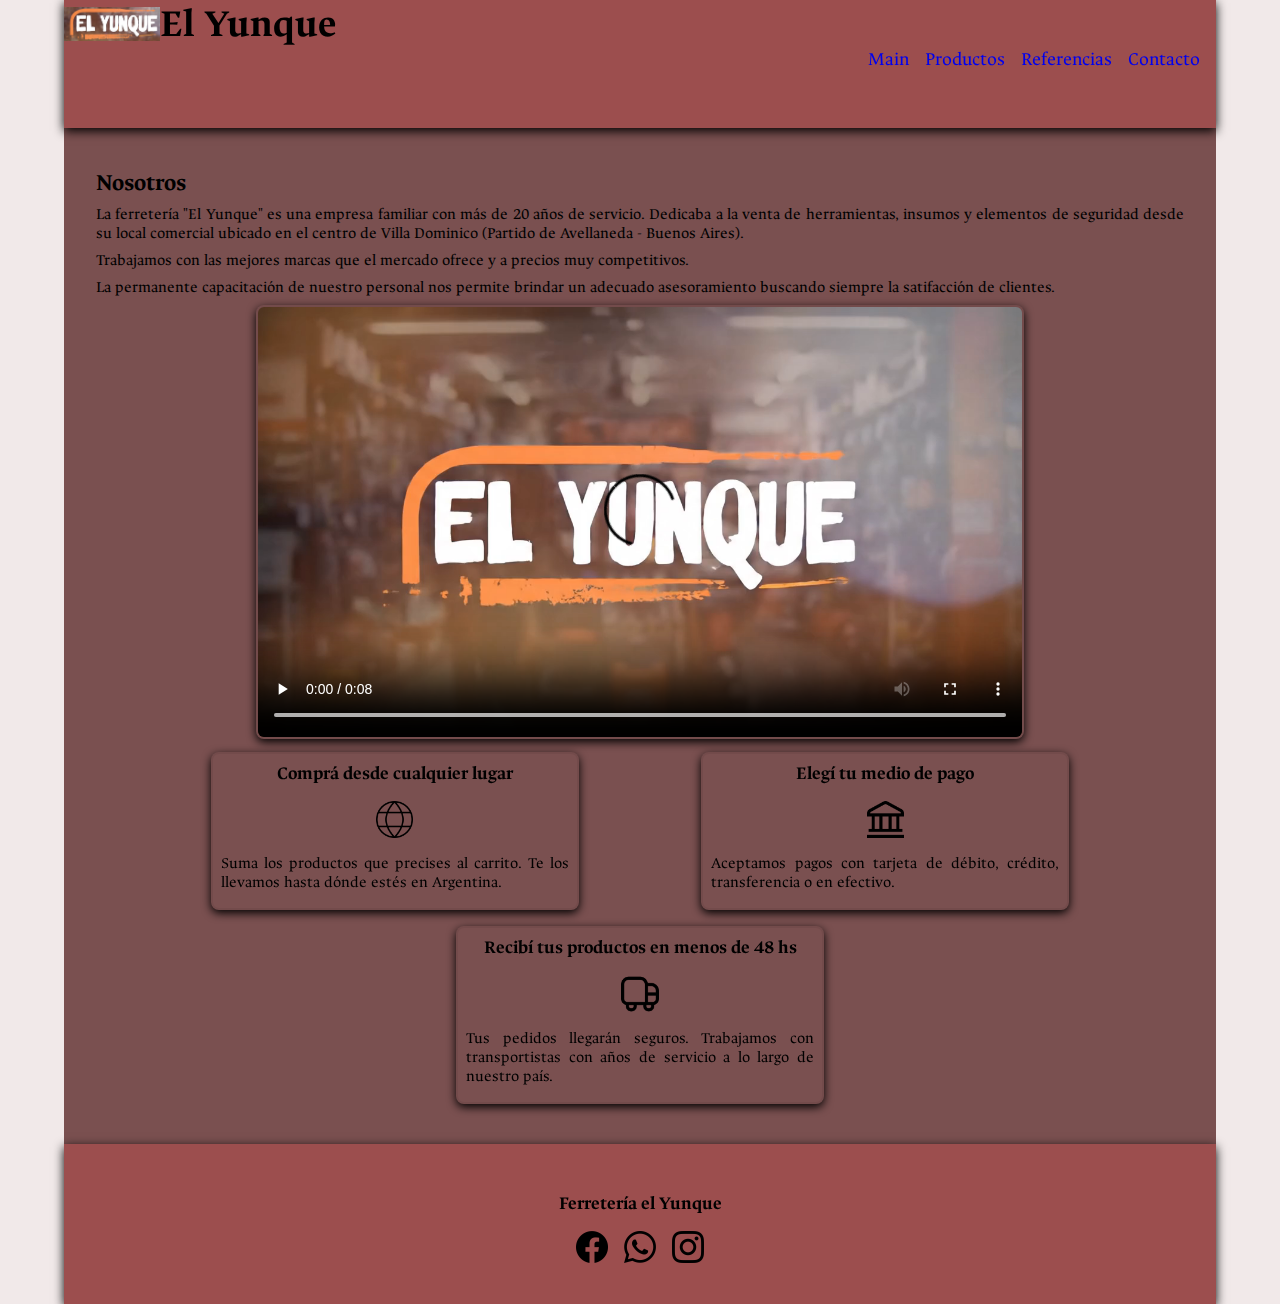
<file: index.html>
<!DOCTYPE html>
<html lang="es">
<head>
    <meta charset="UTF-8">
    <meta name="viewport" content="width=device-width, initial-scale=1.0">
    <!-- Google Fonts-->
    <link rel="preconnect" href="https://fonts.googleapis.com">
    <link rel="preconnect" href="https://fonts.gstatic.com" crossorigin>
    <link href="https://fonts.googleapis.com/css2?family=Ancizar+Serif:ital,wght@0,300..900;1,300..900&display=swap" rel="stylesheet">
    <!-- Linea de estilos para el index -->
     <link rel="stylesheet" href=".\css\estilo_index.css">
    <title>El Yunque</title>
</head>
<body>

    <header>

        <section class="logo">
            <img class="imglogo" src=".\imagenes\logos\yunque.png" alt="Yunque" >
            <h1>El Yunque</h1>
        </section>

        <nav >
            <ul>
                    <li><a href="./index.html" target="_blanck">Main</a></li>
                    <li><a href="./productos.html" target="_blanck">Productos</a> </li>
                    <li><a href="./referencias.html" target="_blanck">Referencias</a></li>
                    <li><a href="./contacto.html" target="_blanck">Contacto</a></li>

            </ul>
        </nav>

    </header>

    <main>
        <section class="nosotros">
            <h2>Nosotros</h2>
            <p>La ferretería "El Yunque" es una empresa familiar con más de 20 años de servicio. 
            Dedicaba a la venta de herramientas, insumos y elementos de seguridad desde su local 
                comercial ubicado en el centro de Villa Dominico (Partido de Avellaneda - Buenos Aires). </p>
            <p>Trabajamos con las mejores marcas que el mercado ofrece y a precios 
                muy competitivos.</p>
            <p>La permanente capacitación de nuestro personal nos permite brindar un adecuado asesoramiento
                buscando siempre la satifacción de clientes.</p>
        </section>

        <section class="marco_video">
            <video class="video" controls > 
                <source src=".\video\el-yunque.mp4" type="video/mp4"> 
                <track src=".\video\subtitulos.vtt" kind="subtitles" srclang="es" label="Español" default> 
            </video> 
        </section>

        <section class="atencion">
                <section class="tarjeta">
                    <h3>Comprá desde cualquier lugar </h3>
                    <img src=".\imagenes\logos\globe.png" alt="Compra desde cualquier lugar">
                    <p> Suma los productos que precises al carrito. Te los llevamos hasta dónde estés en Argentina.</p>
                </section>

                <section class="tarjeta">
                    <h3>Elegí tu medio de pago</h3>
                    <img src=".\imagenes\logos\bank.png" alt="Medios de pago">
                    <p> Aceptamos pagos con tarjeta de débito, crédito, transferencia o en efectivo.</p>        
                </section>

                <section class="tarjeta">
                    <h3>Recibí tus productos en menos de 48 hs</h3>
                    <img src=".\imagenes\logos\truck-side.png" alt="Recibi tu producto en 48hs">
                    <p> Tus pedidos llegarán seguros. Trabajamos con transportistas con años de servicio a lo largo de nuestro país.</p>        
                </section>
         </section>      
    </main>


    <footer>
        <h3>Ferretería el Yunque</h3>
        <section class="sociales">
            <a href="https://es-la.facebook.com/" target="_blanck"> <img src=".\imagenes\logos\facebook.png" alt="Facebook">   </a>
            <a href="https://web.whatsapp.com/" target="_blanck"> <img src=".\imagenes\logos\whatsapp.png" alt="Whatsapp">   </a>
            <a href="https://www.instagram.com/" target="_blanck"> <img src=".\imagenes\logos\instagram.png" alt="Instagram"> </a>
        </section>
    </footer>
    
</body>
</html>
</file>
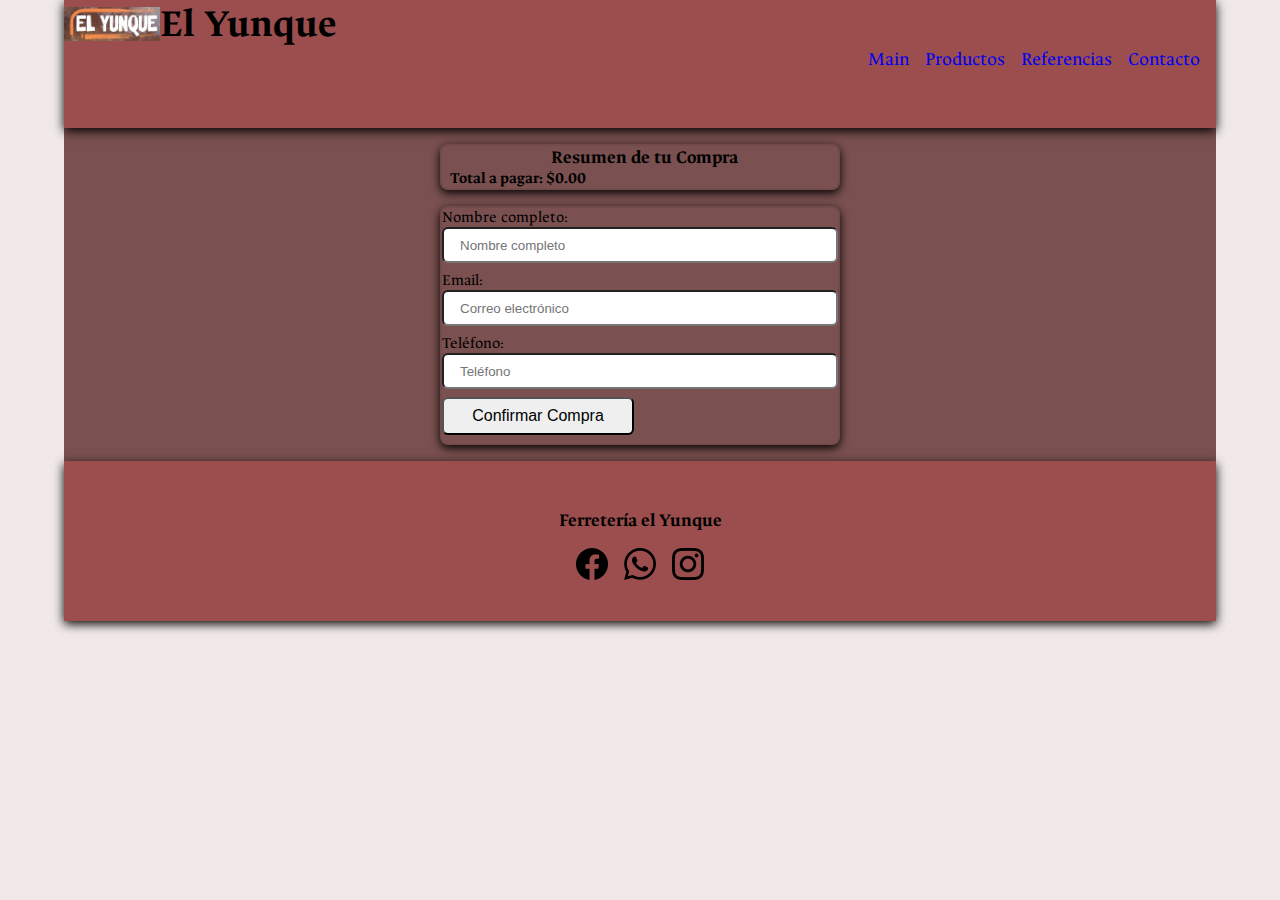
<file: compra.html>
<!DOCTYPE html>
<html lang="es">
<head>
    <meta charset="UTF-8">
    <meta name="viewport" content="width=device-width, initial-scale=1.0">
    <!-- Google Fonts-->
    <link rel="preconnect" href="https://fonts.googleapis.com">
    <link rel="preconnect" href="https://fonts.gstatic.com" crossorigin>
    <link href="https://fonts.googleapis.com/css2?family=Ancizar+Serif:ital,wght@0,300..900;1,300..900&display=swap" rel="stylesheet"> 
    <!-- Linea de estilos para el contacto -->
    <link rel="stylesheet" href=".\css\estilo_compra.css">
    <title>Compra</title>
</head>
<body>

    <header>

        <section class="logo">
            <img class="imglogo" src=".\imagenes\logos\yunque.png" alt="Yunque" width="15%">
            <h1>El Yunque</h1>
        </section>

        <nav >
            <ul>
                    <li><a href="./index.html" target="_blanck">Main</a></li>
                    <li><a href="./productos.html" target="_blanck">Productos</a> </li>
                    <li><a href="./referencias.html" target="_blanck">Referencias</a></li>
                    <li><a href="./contacto.html" target="_blanck">Contacto</a></li>

            </ul>
        </nav>

    </header>


    <main >
        <section class="resumen">
            <div id="detalle"></div>
        </section>

        <form id="formulario" action="https://formspree.io/f/mkgrwwap" method="POST">
            <!-- Aqui se pondran los datos de la compra al momento de enviar el email -->
            <textarea id="carritoData" name="carrito" style="display:none;"></textarea>
            <textarea id="totalCarrito" name="total" style="display:none;"></textarea>
            <!-- Datos del usuario -->
            <label>Nombre completo: </label>
            <input type="text" id="nombre" name="nombre" placeholder="Nombre completo" required>
            <label>Email: </label>
            <input type="email" id="contactoEmail" name="email" placeholder="Correo electrónico" required>
            <label>Teléfono: </label>
            <input type="tel" id="telefono" name="telefono" placeholder="Teléfono" required>
            <button type="submit" id="botonEnviar">Confirmar Compra</button>
        </form>


    </main>

    <footer>
        <h3>Ferretería el Yunque</h3>
        <section class="sociales">
            <a href="https://es-la.facebook.com/" target="_blanck"> <img src=".\imagenes\logos\facebook.png" alt="Facebook">   </a>
            <a href="https://web.whatsapp.com/" target="_blanck"> <img src=".\imagenes\logos\whatsapp.png" alt="Whatsapp">   </a>
            <a href="https://www.instagram.com/" target="_blanck"> <img src=".\imagenes\logos\instagram.png" alt="Instagram"> </a>
        </section>
    </footer>

    <script src=".\JS\compra.js"></script>
    
</body>
</html>
</file>
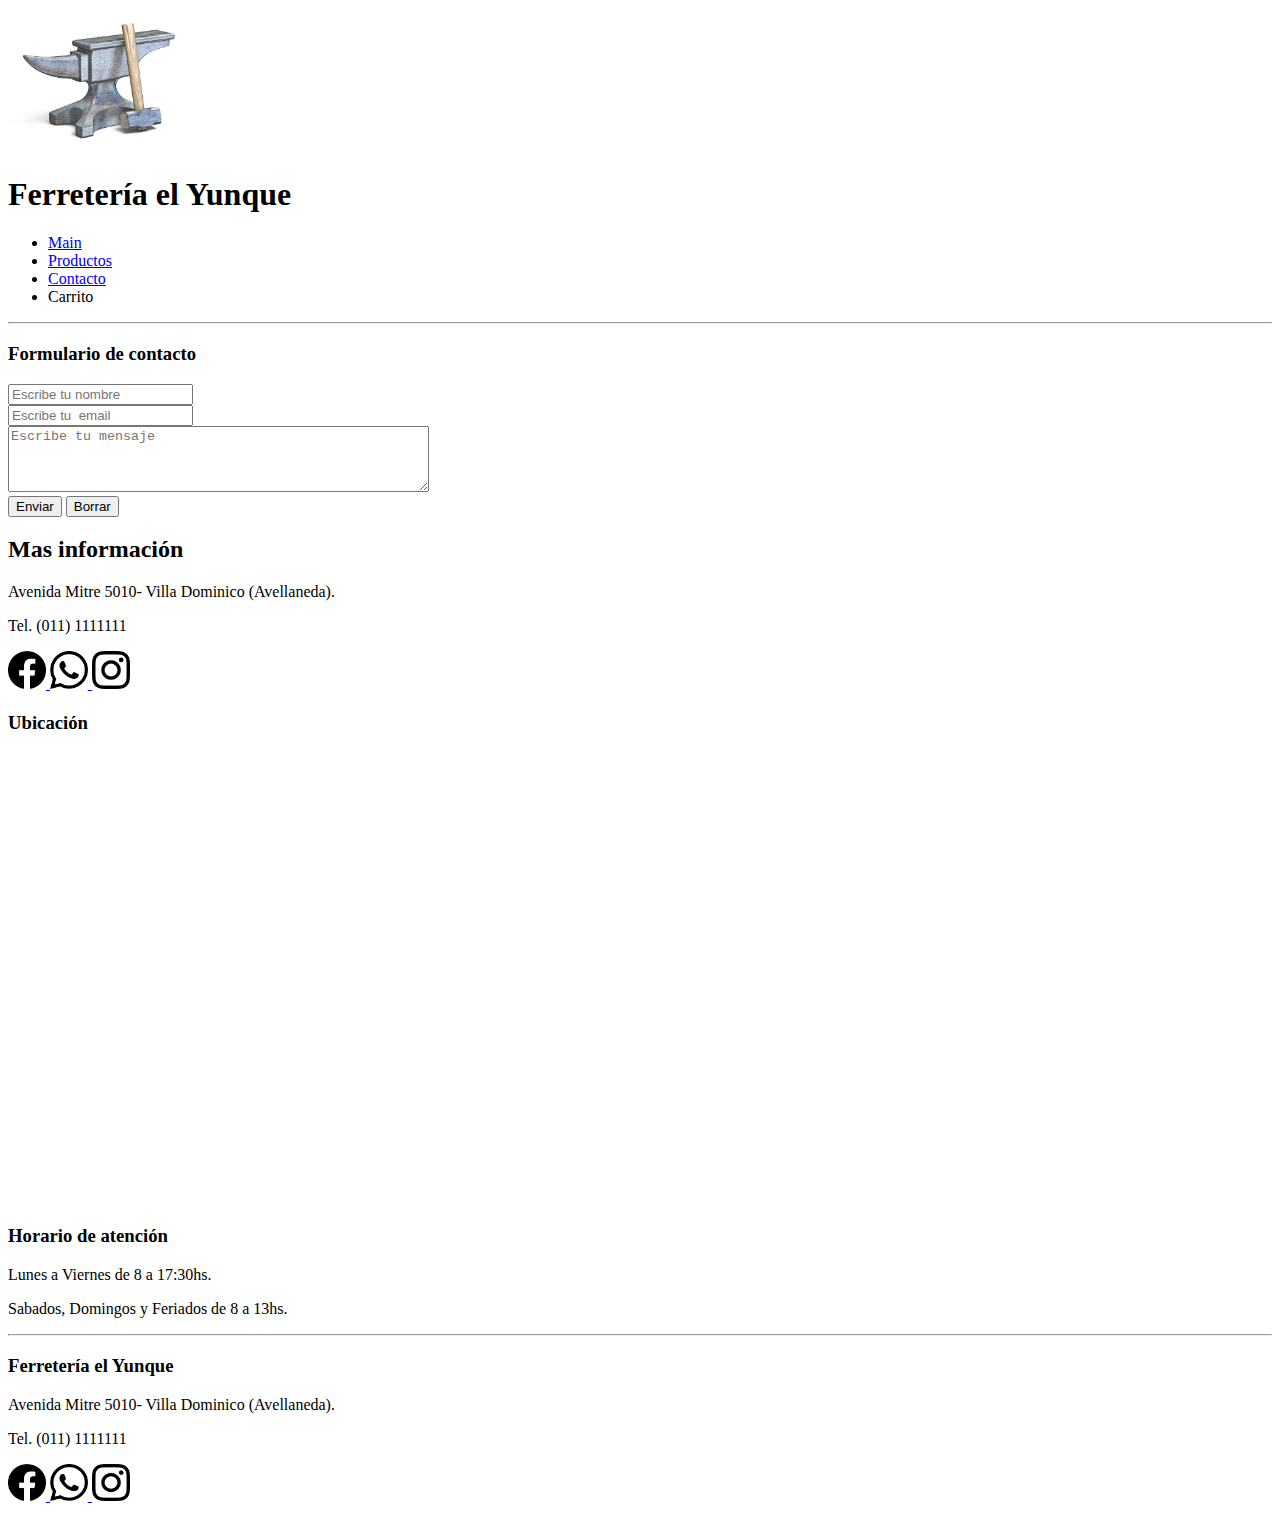
<file: contacto.html>
<!DOCTYPE html>
<html lang="es">
<head>
    <meta charset="UTF-8">
    <meta name="viewport" content="width=device-width, initial-scale=1.0">
    <title>Contacto</title>
</head>
<body>

    <header class="header">
        <img src=".\imagenes\logos\yunque.jpg" alt="Yunque" width="15%">
        <h1>Ferretería el Yunque</h1>
        <nav>
            <ul>
                <li><a href="index.html" target="_blanck">Main</a></li>
                
                <li><a href="productos.html">Productos</a>  </li>
  
                <li><a href="contacto.html" target="_blanck">Contacto</a></li>
                <li>Carrito</li>
            </ul>
        </nav>
    </header>
    <hr>
    <main class="main">
        <section>
            <h3>Formulario de contacto</h3>
                <form action="https://formspree.io/f/mkgrwwap" method="POST"> 
                    <input type="text" name="nombre" id="nombre" placeholder="Escribe tu nombre"> 
                    <br>
                    <input type="email" name="email" id="email" placeholder="Escribe tu  email"> 
                    <br>
                    <textarea name="mensaje" id="mensaje" rows="4" cols="50" placeholder="Escribe tu mensaje"></textarea> 
                    <br>
                    <button type="submit">Enviar</button>    
                    <button type="reset">Borrar</button>       
                </form>
        </section>
        <section>
            <h2>Mas información</h2>
                <p>Avenida Mitre 5010- Villa Dominico (Avellaneda).</p>
                <p>Tel. (011) 1111111 </p>
                <section class="sociales">
                    <a href="#"> <img src=".\imagenes\logos\facebook.png" alt="Facebook" width="3%">   </a>
                    <a href="#"> <img src=".\imagenes\logos\whatsapp.png" alt="Whatsapp" width="3%">   </a>
                    <a href="#"> <img src=".\imagenes\logos\instagram.png" alt="Instagram" width="3%"> </a>
                </section>
        </section>
        <section>
            <h3>Ubicación</h3>
            <iframe src="https://www.google.com/maps/embed?pb=!1m18!1m12!1m3!1d3280.405727782314!2d-58.33193392495252!3d-34.69494517292161!2m3!1f0!2f0!3f0!3m2!1i1024!2i768!4f13.1!3m3!1m2!1s0x95a332f6f9fd66df%3A0xd01b864685672675!2sAv.%20Bartolom%C3%A9%20Mitre%205010%2C%20B1874ABS%20Villa%20Dominico%2C%20Provincia%20de%20Buenos%20Aires!5e0!3m2!1ses!2sar!4v1745419584564!5m2!1ses!2sar" width="600" height="450" style="border:0;" allowfullscreen="" loading="lazy" referrerpolicy="no-referrer-when-downgrade"></iframe>
        </section>
        <section>
            <h3>Horario de atención</h3>
            <p>Lunes a Viernes de 8 a 17:30hs.</p>
            <p>Sabados, Domingos y Feriados de 8 a 13hs.</p>

        </section>
    </main>

    <hr>
    <footer class="footer">
        <h3>Ferretería el Yunque</h3>
        <p>Avenida Mitre 5010- Villa Dominico (Avellaneda).</p>
        <p>Tel. (011) 1111111 </p>
        <section class="sociales">
            <a href="#"> <img src=".\imagenes\logos\facebook.png" alt="Facebook" width="3%">   </a>
            <a href="#"> <img src=".\imagenes\logos\whatsapp.png" alt="Whatsapp" width="3%">   </a>
            <a href="#"> <img src=".\imagenes\logos\instagram.png" alt="Instagram" width="3%"> </a>
        </section>
    </footer>
    
</body>
</html>
</file>
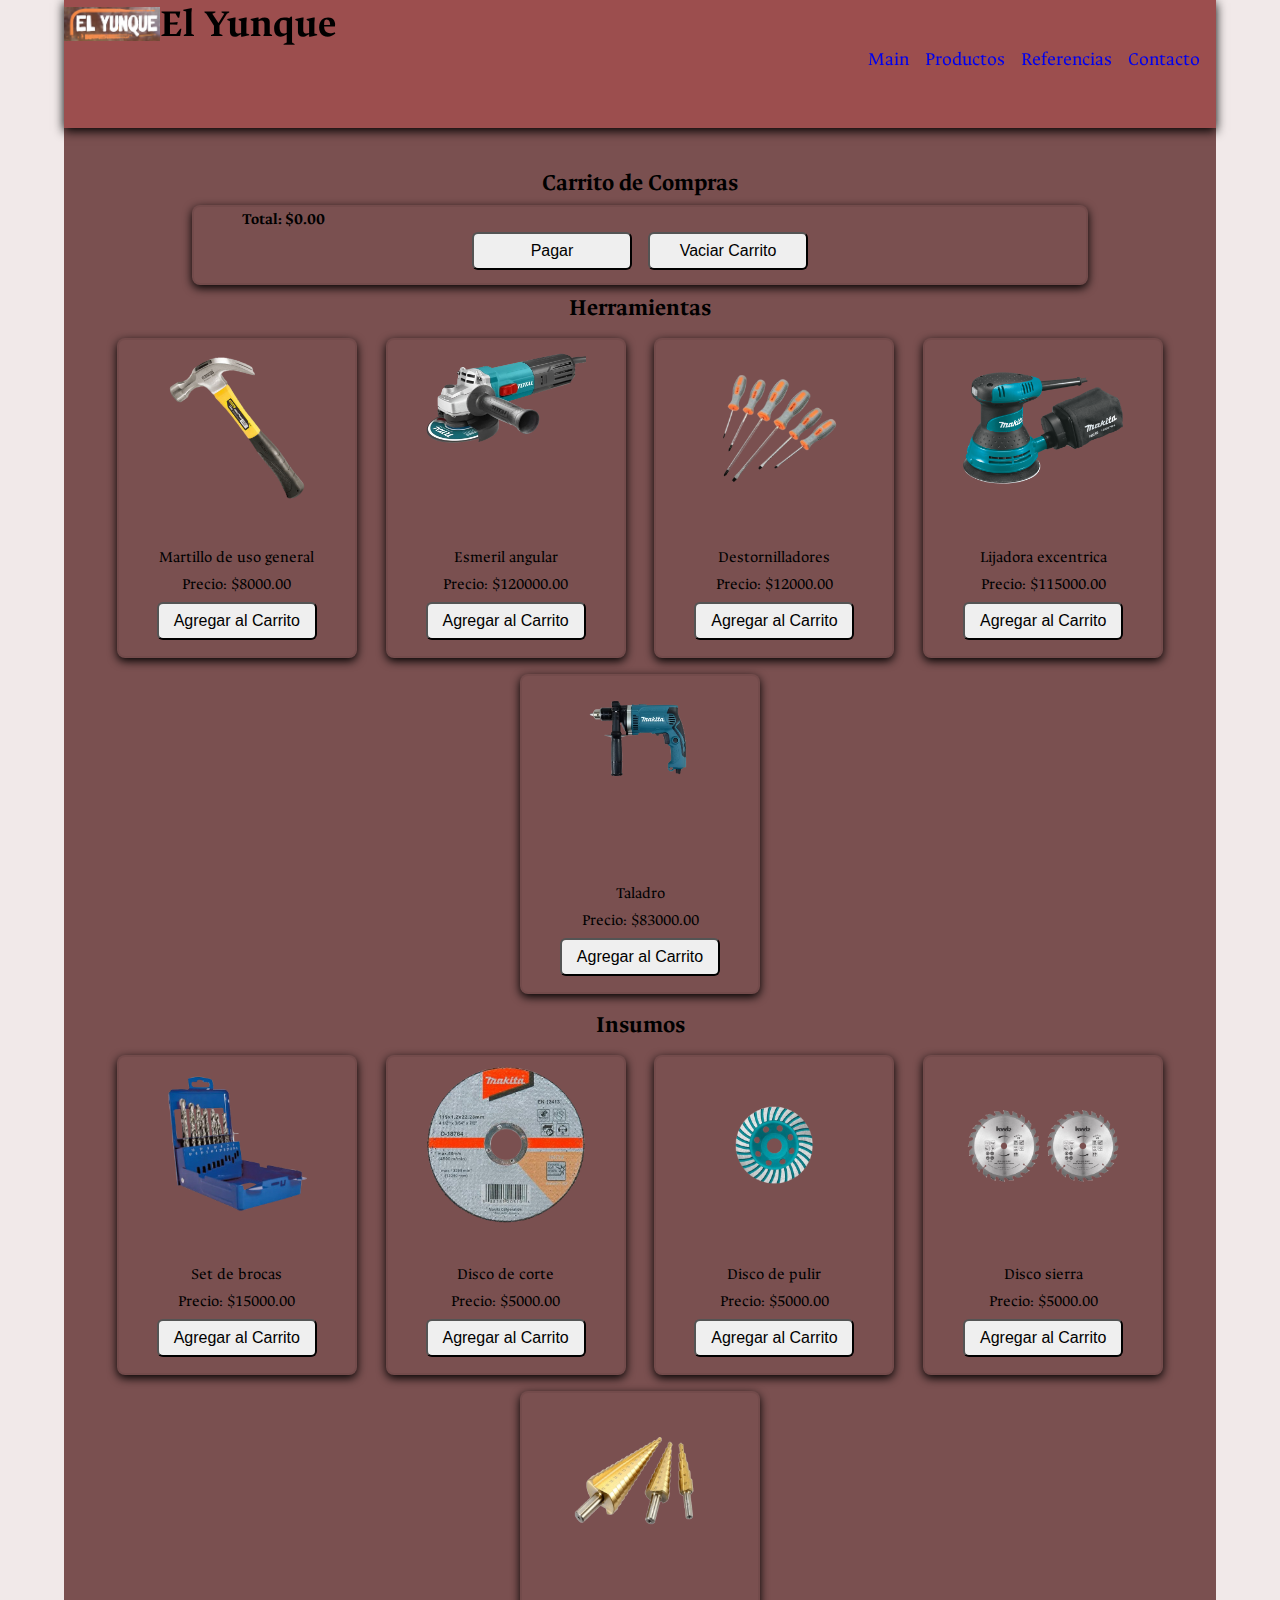
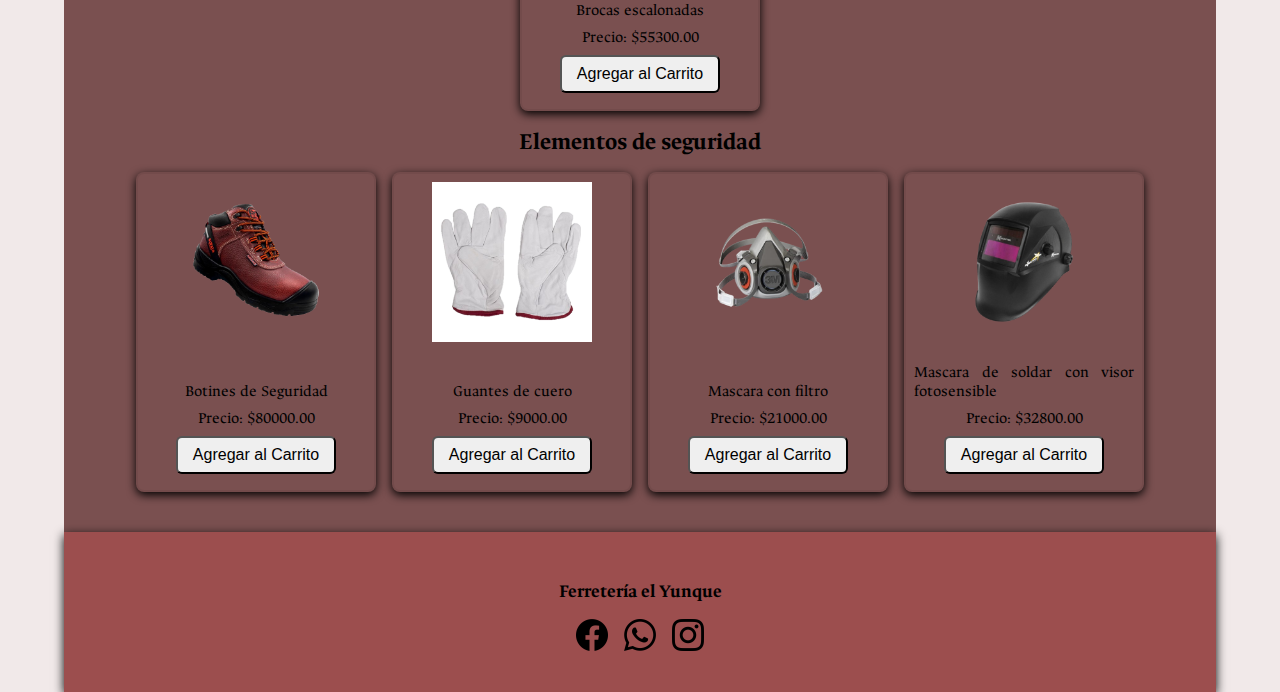
<file: productos.html>
<!DOCTYPE html>
<html lang="es">
<head>
    <meta charset="UTF-8">
    <meta name="viewport" content="width=device-width, initial-scale=1.0">
    <!-- Google Fonts-->
    <link rel="preconnect" href="https://fonts.googleapis.com">
    <link rel="preconnect" href="https://fonts.gstatic.com" crossorigin>
    <link href="https://fonts.googleapis.com/css2?family=Ancizar+Serif:ital,wght@0,300..900;1,300..900&display=swap" rel="stylesheet">
    

    <!-- Linea de estilos para los productos en oferta -->
    <link rel="stylesheet" href=".\css\estilo_productos.css">
    <title>Productos</title>
</head>
<body>

    <header>

        <section class="logo">
            <img class="imglogo" src=".\imagenes\logos\yunque.png" alt="Yunque" width="15%">
            <h1>El Yunque</h1>
        </section>

        <nav >
            <ul>
                    <li><a href="./index.html" target="_blanck">Main</a></li>
                    <li><a href="./productos.html" target="_blanck">Productos</a> </li>
                    <li><a href="./referencias.html" target="_blanck">Referencias</a></li>
                    <li><a href="./contacto.html" target="_blanck">Contacto</a></li>

            </ul>
        </nav>

    </header>



    <main>
        <!-- Carrito de compras -->
        <h2>Carrito de Compras</h2>
        <section id="carrito">
                <!-- Listado de productos en el carrito -->
                <ul id="lista-carrito"></ul>
                <!-- Total de la compra -->
                <p>Total: $<span id="total-carrito">0.00</span></p>
                <!-- Botones del Carrito de compras-->
                 <section class="botones_carrito">
                    <button id="btnPagar">Pagar</button>
                    <button id="vaciar-carrito">Vaciar Carrito</button>
                </section>
        </section>


        <!-- Listado de productos -->

        <h2>Herramientas</h2>

        <section class="contenedor">

            <section class="tarjeta">   
                <section class="marco">     
                    <img src=".\imagenes\herramientas\martillo.png" alt="Martillo">
                </section>
                <p>Martillo de uso general</p>
                <p>Precio: $8000.00</p>
                <button class="comprar" data-id="1" data-nombre="Martillo" data-precio="8000.00">Agregar al Carrito</button>
            </section>

            <section class="tarjeta">
                <section class="marco">
                    <img src=".\imagenes\herramientas\esmeril_angular.png" alt="Esmeril angular" >                        
                </section>
                <p>Esmeril angular</p>
                <p>Precio: $120000.00</p>
                <button class="comprar" data-id="1" data-nombre="Esmeril angular" data-precio="120000.00">Agregar al Carrito</button>                    
            </section>

            <section class="tarjeta">
                <section class="marco">
                    <img src=".\imagenes\herramientas\destornillador.png" alt="Destornilladores" >                        
                </section>
                <p>Destornilladores</p>
                <p>Precio: $12000.00</p>
                <button class="comprar" data-id="1" data-nombre="Destornilladores" data-precio="12000.00">Agregar al Carrito</button>                    
            </section>

             <section class="tarjeta">
                <section class="marco">
                    <img src=".\imagenes\herramientas\lijadora_excentrica.png" alt="Lijadora excentrica" >                        
                </section>
                <p>Lijadora excentrica</p>
                <p>Precio: $115000.00</p>
                <button class="comprar" data-id="1" data-nombre="Lijadora excentrica" data-precio="115000.00" >Agregar al Carrito</button>                    
            </section>

            <section class="tarjeta">
                <section class="marco">
                    <img src=".\imagenes\herramientas\taladro.png" alt="Taladro" >                        
                </section>
                <p>Taladro</p>
                <p>Precio: $83000.00</p>
                <button class="comprar" data-id="1" data-nombre="Taladro"  data-precio="83000.00">Agregar al Carrito</button>                    
            </section>       
        </section>

        <h2>Insumos</h2>

        <section class="contenedor">
            <section class="tarjeta">
                <section class="marco">
                    <img src=".\imagenes\insumos\brocas_set.png" alt="Set de Brocas" >
                </section>
                <p>Set de brocas</p>
                <p>Precio: $15000.00</p>
                <button class="comprar" data-id="1" data-nombre="Set de Brocas" data-precio="15000.00">Agregar al Carrito</button>
            </section>
            <section class="tarjeta">
                <section class="marco">
                    <img src=".\imagenes\insumos\disco_corte.png" alt="Disco de corte" >
                </section>
                <p>Disco de corte</p>
                <p>Precio: $5000.00</p>
                <button class="comprar" data-id="1" data-nombre="Disco de corte" data-precio="5000.00">Agregar al Carrito</button>
            </section>

            <section class="tarjeta">
                <section class="marco">
                    <img src=".\imagenes\insumos\disco_pulir.png" alt="Disco de pulir" >
                </section>
                <p>Disco de pulir</p>
                <p>Precio: $5000.00</p>
                <button class="comprar" data-id="1" data-nombre="Disco de pulir" data-precio="5000.00">Agregar al Carrito</button>
            </section>

            <section class="tarjeta">
                <section class="marco">
                    <img src=".\imagenes\insumos\disco_sierra.png" alt="Disco sierra" >
                </section>
                <p>Disco sierra</p>
                <p>Precio: $5000.00</p>
                <button class="comprar" data-id="1" data-nombre="Disco sierra" data-precio="5000.00">Agregar al Carrito</button>
            </section>

            <section class="tarjeta">
                <section class="marco">
                    <img src=".\imagenes\insumos\brocas_escalonadas.png" alt="Brocas escalonadas" >
                </section>
                <p>Brocas escalonadas</p>
                <p>Precio: $55300.00</p>
                <button class="comprar" data-id="1" data-nombre="Brocas escalonadas" data-precio="55300.00" >Agregar al Carrito</button>
            </section>
        </section>

        <h2>Elementos de seguridad</h2>

        <section class="contenedor">
            <section class="tarjeta">
                <section class="marco">
                    <img src=".\imagenes\seguridad\botin_seguridad.png" alt="Botines de seguridad" >
                </section>                
                <p>Botines de Seguridad</p>
                <p>Precio: $80000.00</p>
                <button class="comprar" data-id="1" data-nombre="Botines de seguridad"  data-precio="$80000.00">Agregar al Carrito</button>
            </section>

            <section class="tarjeta">
                <section class="marco">
                    <img src=".\imagenes\seguridad\guante_cuero.png" alt="Guantes de cuero">
                </section>
                <p>Guantes de cuero</p>
                <p>Precio: $9000.00</p>
                <button class="comprar" data-id="1" data-nombre="Guantes de cuero" data-precio="9000.00">Agregar al Carrito</button>
            </section>

            <section class="tarjeta">
                <section class="marco">
                    <img src=".\imagenes\seguridad\mascara_filtro.png" alt="Mascara con filtro">
                </section>
                <p>Mascara con filtro</p>
                <p>Precio: $21000.00</p>
                <button class="comprar" data-id="1" data-nombre="Mascara con filtro" data-precio="21000.00">Agregar al Carrito</button>
            </section>

            <section class="tarjeta">
                <section class="marco">
                    <img src=".\imagenes\seguridad\mascara_soldar_fotosensible.png" alt="Mascara de soldar con visor fotosensible">
                </section>
                <p>Mascara de soldar con visor fotosensible</p>
                <p>Precio: $32800.00</p>
                <button class="comprar" data-id="1" data-nombre="Mascara de soldar con visor fotosensible" data-precio="32800.00">Agregar al Carrito</button>
            </section>

        </section>

    </main>
    


    <footer>
        <h3>Ferretería el Yunque</h3>
        <section class="sociales">
            <a href="https://es-la.facebook.com/" target="_blanck"> <img src=".\imagenes\logos\facebook.png" alt="Facebook">   </a>
            <a href="https://web.whatsapp.com/" target="_blanck"> <img src=".\imagenes\logos\whatsapp.png" alt="Whatsapp">   </a>
            <a href="https://www.instagram.com/" target="_blanck"> <img src=".\imagenes\logos\instagram.png" alt="Instagram"> </a>
        </section>
    </footer>

    <!-- Java Script -->
    <script src=".\JS\tienda.js"></script>
</body>
</html>
</file>
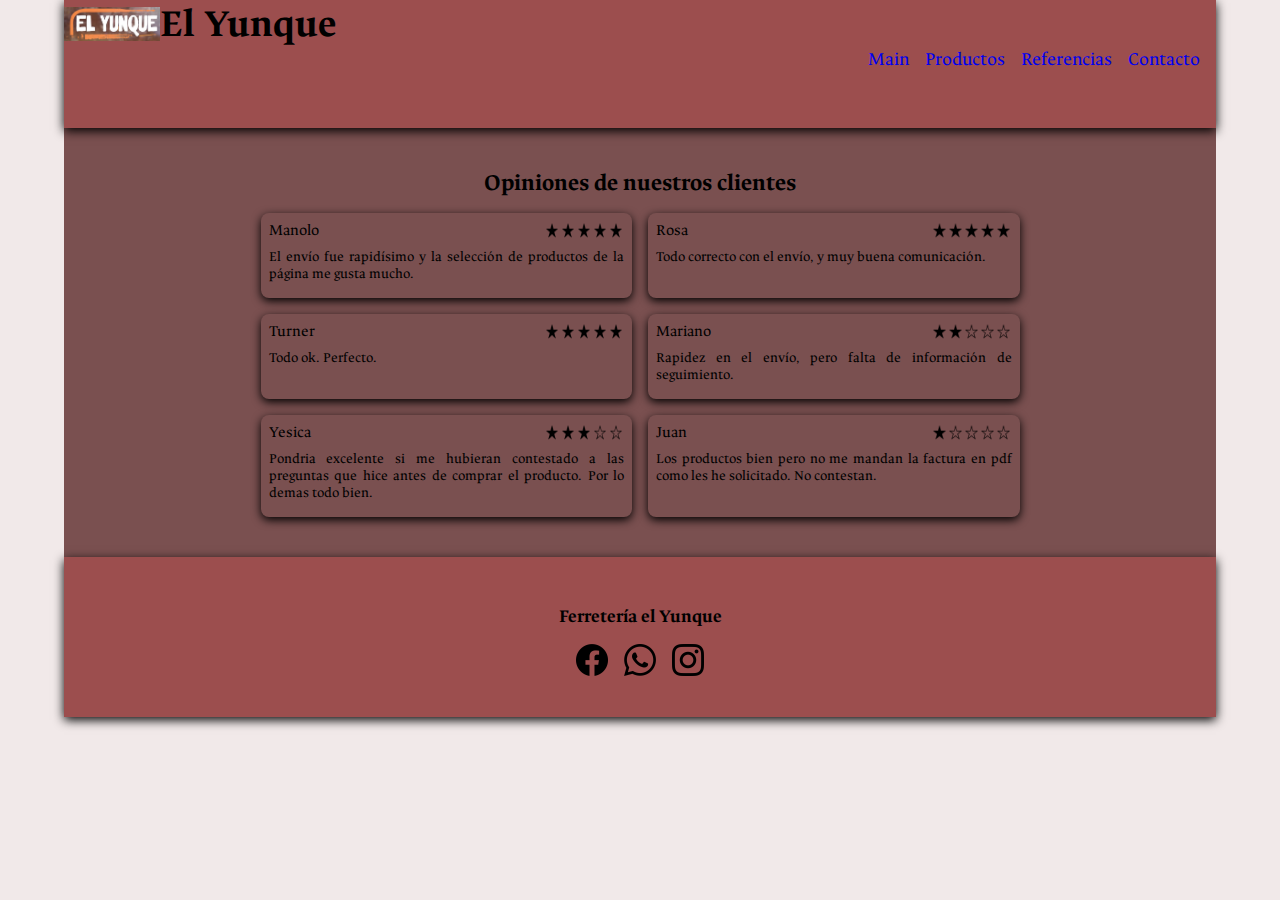
<file: referencias.html>
<!DOCTYPE html>
<html lang="es">
<head>
    <meta charset="UTF-8">
    <meta name="viewport" content="width=device-width, initial-scale=1.0">
    <!-- Google Fonts-->
    <link rel="preconnect" href="https://fonts.googleapis.com">
    <link rel="preconnect" href="https://fonts.gstatic.com" crossorigin>
    <link href="https://fonts.googleapis.com/css2?family=Ancizar+Serif:ital,wght@0,300..900;1,300..900&display=swap" rel="stylesheet">
   
     <!-- Linea de estilos para las referencias -->
     <link rel="stylesheet" href=".\css\estilo_referencias.css">
    <title>Referencias</title>
</head>
<body>
     <header>

        <section class="logo">
            <img class="imglogo" src=".\imagenes\logos\yunque.png" alt="Yunque" width="15%">
            <h1>El Yunque</h1>
        </section>

        <nav >
            <ul>
                    <li><a href="./index.html" target="_blanck">Main</a></li>
                    <li><a href="./productos.html" target="_blanck">Productos</a> </li>
                    <li><a href="./referencias.html" target="_blanck">Referencias</a></li>
                    <li><a href="./contacto.html" target="_blanck">Contacto</a></li>

            </ul>
        </nav>

    </header>

    <main>
        <h2>Opiniones de nuestros clientes</h2> 
            
            
            <section class="resenias">

                <section class="tarjeta">
                    <section class= "fila1">
                        <section class="usuario"> Manolo</section>
                        <section class="puntaje">
                            <img src=".\imagenes\logos\star_p.png" alt="P">
                            <img src=".\imagenes\logos\star_p.png" alt="P">
                            <img src=".\imagenes\logos\star_p.png" alt="P">
                            <img src=".\imagenes\logos\star_p.png" alt="P">
                            <img src=".\imagenes\logos\star_p.png" alt="P">
                        </section>
                    </section>
                    <section class="opinion">
                        <p>El envío fue rapidísimo y la selección de productos de la página me gusta mucho.</p>
                    </section>
                </section>

                <section class="tarjeta">
                    <section class= "fila1">
                        <section class="usuario"> Rosa</section>
                        <section class="puntaje">
                            <img src=".\imagenes\logos\star_p.png" alt="P">
                            <img src=".\imagenes\logos\star_p.png" alt="P">
                            <img src=".\imagenes\logos\star_p.png" alt="P">
                            <img src=".\imagenes\logos\star_p.png" alt="P">
                            <img src=".\imagenes\logos\star_p.png" alt="P">
                        </section>
                    </section>
                    <section class="opinion">
                        <p>Todo correcto con el envío, y muy buena comunicación.</p>
                    </section>
                </section>

                <section class="tarjeta">
                    <section class= "fila1">
                        <section class="usuario">Turner</section>
                        <section class="puntaje">
                            <img src=".\imagenes\logos\star_p.png" alt="P">
                            <img src=".\imagenes\logos\star_p.png" alt="P">
                            <img src=".\imagenes\logos\star_p.png" alt="P">
                            <img src=".\imagenes\logos\star_p.png" alt="P">
                            <img src=".\imagenes\logos\star_p.png" alt="P">
                        </section>
                    </section>
                    <section class="opinion">
                        <p>Todo ok. Perfecto.</p>
                    </section>
                </section>

                <section class="tarjeta">
                    <section class= "fila1">
                        <section class="usuario">Mariano</section>
                        <section class="puntaje">
                            <img src=".\imagenes\logos\star_p.png" alt="P">
                            <img src=".\imagenes\logos\star_p.png" alt="P">
                            <img src=".\imagenes\logos\star_n.png" alt="N">
                            <img src=".\imagenes\logos\star_n.png" alt="N">
                            <img src=".\imagenes\logos\star_n.png" alt="N">
                        </section>
                    </section>
                    <section class="opinion">
                        <p>Rapidez en el envío, pero falta de información de seguimiento.</p>
                    </section>
                </section>

                <section class="tarjeta">
                    <section class= "fila1">
                        <section class="usuario">Yesica</section>
                        <section class="puntaje">
                            <img src=".\imagenes\logos\star_p.png" alt="P">
                            <img src=".\imagenes\logos\star_p.png" alt="P">
                            <img src=".\imagenes\logos\star_p.png" alt="P">
                            <img src=".\imagenes\logos\star_n.png" alt="N">
                            <img src=".\imagenes\logos\star_n.png" alt="N">
                        </section>
                    </section>
                    <section class="opinion">
                        <p>Pondria excelente si me hubieran contestado a las preguntas que 
                        hice antes de comprar el producto. Por lo demas todo bien.</p>
                    </section>
                </section>

                <section class="tarjeta">
                    <section class= "fila1">
                        <section class="usuario">Juan</section>
                        <section class="puntaje">
                            <img src=".\imagenes\logos\star_p.png" alt="P">
                            <img src=".\imagenes\logos\star_n.png" alt="N">
                            <img src=".\imagenes\logos\star_n.png" alt="N">
                            <img src=".\imagenes\logos\star_n.png" alt="N">
                            <img src=".\imagenes\logos\star_n.png" alt="N">
                        </section>
                    </section>
                    <section class="opinion">
                        <p>Los productos bien pero no me mandan la factura en pdf  como 
                         les he solicitado. No contestan.</p>
                    </section>
                </section>

            </section> 
            
    </main>



    <footer>
        <h3>Ferretería el Yunque</h3>
        <section class="sociales">
            <a href="https://es-la.facebook.com/" target="_blanck"> <img src=".\imagenes\logos\facebook.png" alt="Facebook">   </a>
            <a href="https://web.whatsapp.com/" target="_blanck"> <img src=".\imagenes\logos\whatsapp.png" alt="Whatsapp">   </a>
            <a href="https://www.instagram.com/" target="_blanck"> <img src=".\imagenes\logos\instagram.png" alt="Instagram"> </a>
        </section>
    </footer>

</body>
</html>
</file>
